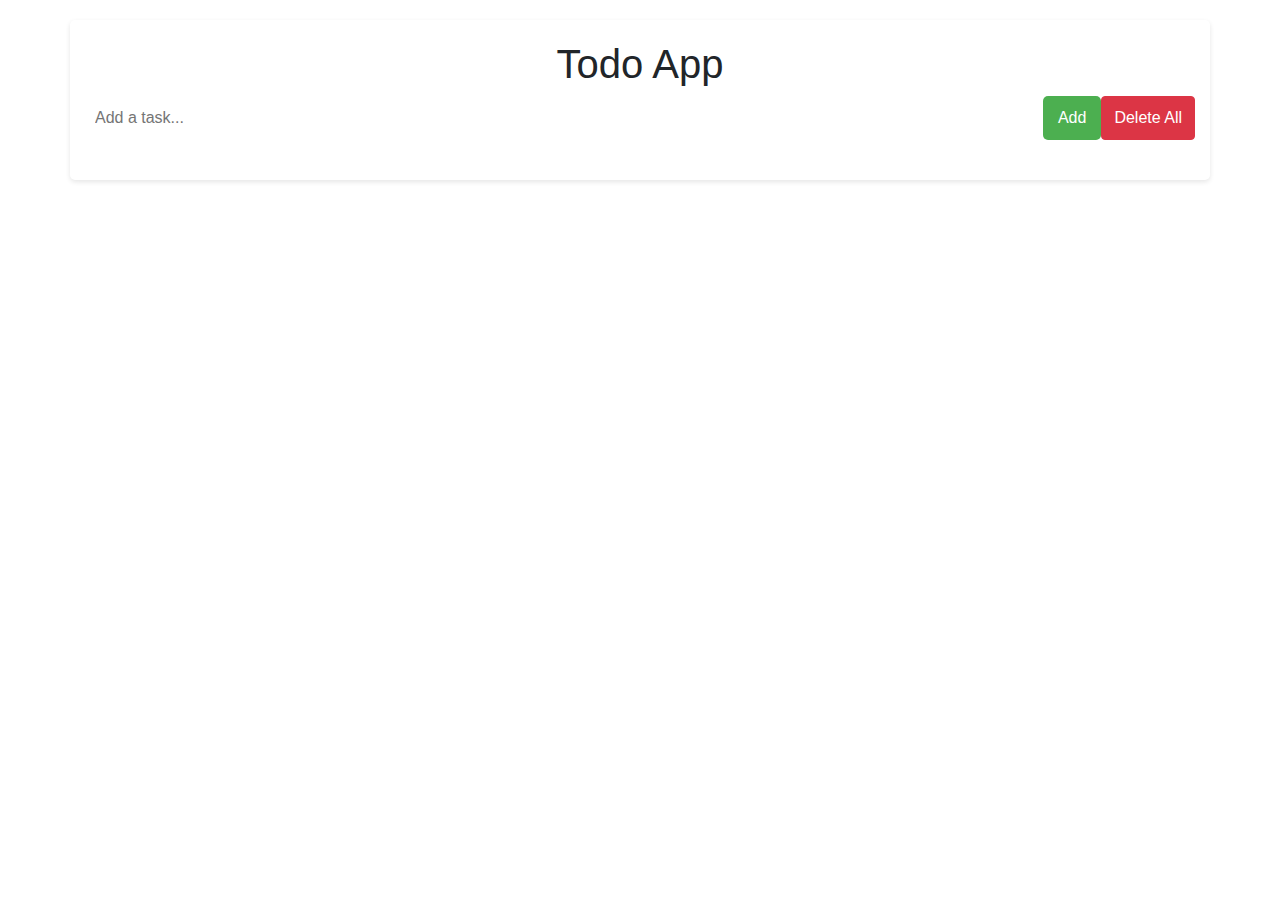
<file: index.html>
<!DOCTYPE html>
<html lang="en">
<head>
  <meta charset="UTF-8">
  <meta name="viewport" content="width=device-width, initial-scale=1.0">
  <title>Todo App</title>
  <link rel="stylesheet" href="style.css">
  <link rel="stylesheet" type="text/css" href="https://stackpath.bootstrapcdn.com/bootstrap/4.5.0/css/bootstrap.min.css">
  <script src="https://stackpath.bootstrapcdn.com/bootstrap/4.5.0/js/bootstrap.min.js"></script>
</head>
<body>
  <div id="alertDanger" class="alert alert-danger none" role="alert">
    <span> Enter todo first! </span>
    <span class="cross"> &times; </span>
  </div>
  <div id="alertSuccess" class="alert alert-success none" role="alert">
    <span> Todo Added Successfully! </span>
    <span class="cross"> &times; </span>
  </div>
  <div class="container">
    <h1>Todo App</h1>
    <div class="add-task">
      <input type="text" id="task-input" placeholder="Add a task...">
      <button id="add-button">Add</button>
      <button class="btn btn-danger" id="del-button">Delete All</button>
      
    </div>
    <ul id="task-list">
      <!-- Tasks will be dynamically added here -->
    </ul>

    <div id="toastContainer" class="toast-container"></div>

        <script src="script.js"></script>
      </body>
    </html>
  </body>
</html>
</file>
<file: style.css>
* {
    box-sizing: border-box;
    margin: 0;
    padding: 0;
  }
  
  body {
    font-family: Arial, sans-serif;
    background-color: #f5f5f5;
  }
  
  .container {
    max-width: 500px;
    margin: 20px auto;
    background-color: #fff;
    padding: 20px;
    border-radius: 5px;
    box-shadow: 0 2px 5px rgba(0, 0, 0, 0.1);
  }
  
  h1 {
    text-align: center;
    margin-bottom: 20px;
  }
  
  .add-task {
    display: flex;
    margin-bottom: 20px;
  }
  
  #task-input {
    flex-grow: 1;
    padding: 10px;
    border: none;
    border-radius: 5px;
  }
  
  #add-button {
    padding: 10px 15px;
    background-color: #4caf50;
    color: #fff;
    border: none;
    border-radius: 5px;
    cursor: pointer;
  }
  
  #add-button:hover {
    background-color: #45a049;
  }
  
  ul {
    list-style-type: none;
  }
  
  li {
    padding: 10px;
    border-radius: 5px;
    background-color: #f9f9f9;
    margin-bottom: 10px;
    display: flex;
    justify-content: space-between;
    align-items: center;
  }
  
  li span {
    flex-grow: 1;
  }
  
  li button {
    background-color: #f44336;
    color: #fff;
    border: none;
    border-radius: 5px;
    padding: 5px 10px;
    cursor: pointer;
    display: flex;
    justify-content: flex-end !important;
  }
  
  
  
  li button:hover {
    background-color: #e53935;
  }
  
  .cross{
      font-size: 25px;
      position: absolute;
      right: 20px;
      text-align: center;
      top: 6px;
  }

 .none{
    display: none;
 }
  .show{
    display: block;
  }


  .toast-container {
    position: fixed;
    top: 20px;
    right: 20px;
    z-index: 9999;
  }
  .toast-container {
    position: fixed;
    top: 20px;
    right: 20px;
    z-index: 9999;
  }
  
  .toast {
    position: relative;
    min-width: 300px;
    padding: 15px;
    border-radius: 5px;
    color: #fff;
    font-weight: bold;
    box-shadow: 0 2px 10px rgba(0, 0, 0, 0.2);
    opacity: 0;
    transform: translateY(100%);
    transition: opacity 0.3s ease-in-out, transform 0.3s ease-in-out;
  }
  
  .toast-success {
    background-color: #28a745;
  }
  
  .toast-danger {
    background-color: #dc3545;
  }
  
  .toast.show {
    opacity: 1;
    transform: translateY(0);
  }
  
  /* .toast {
    display: none;
    position: relative;
    min-width: 300px;
    padding: 15px;
    border-radius: 5px;
    color: #fff;
    font-weight: bold;
    box-shadow: 0 2px 10px rgba(0, 0, 0, 0.2);
  }
  
  .toast-success {
    background-color: #28a745;
  }
  
  .toast-danger {
    background-color: #dc3545;
  }
  
  .toast.show {
    display: block;
    animation: fade-in 0.3s ease-in-out;
  }
  
  @keyframes fade-in {
    from {
      opacity: 0;
    }
    to {
      opacity: 1;
    }
  }
   */
</file>
